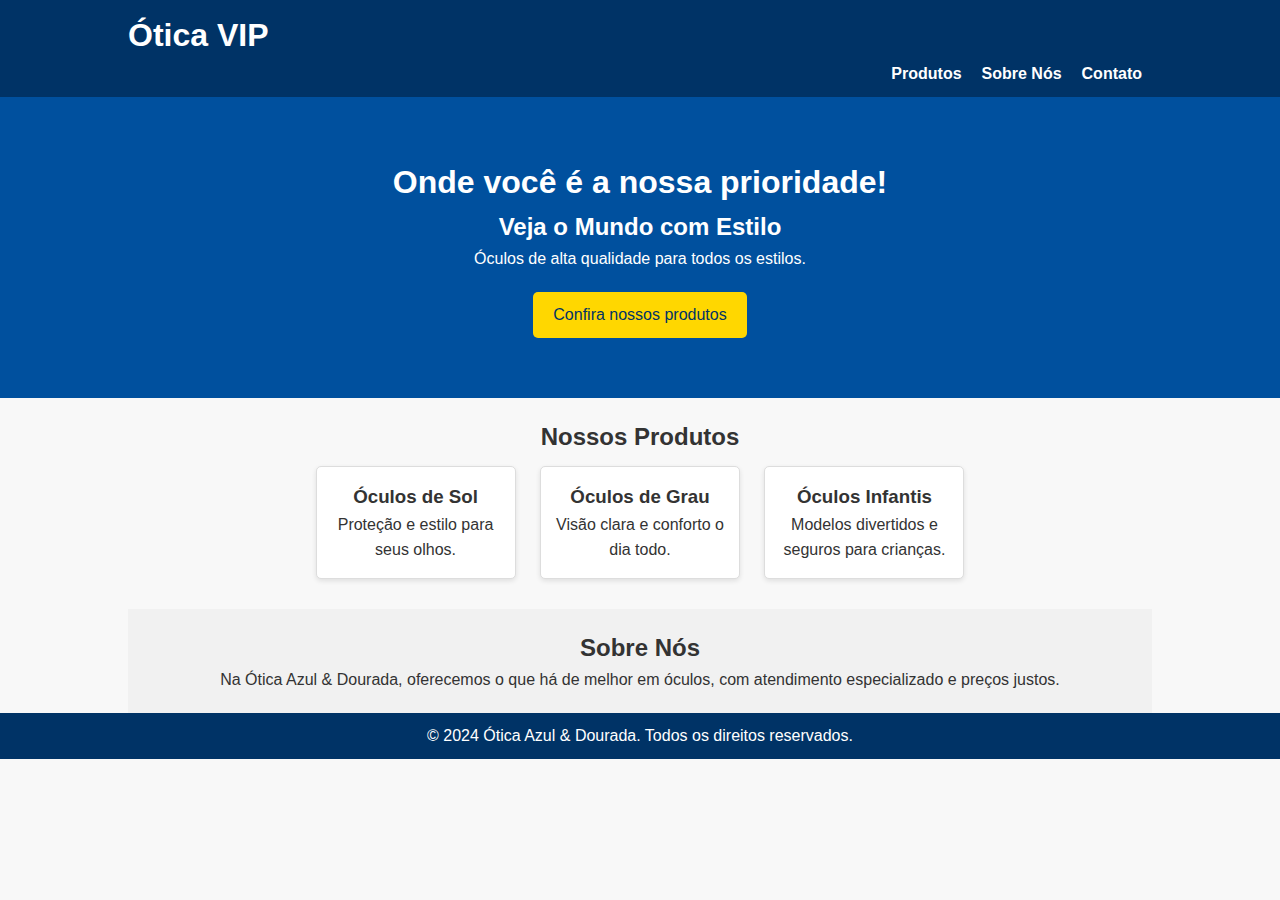
<file: index.html>
<!DOCTYPE html>
<html lang="pt-BR">
<head>
    <meta charset="UTF-8">
    <meta name="viewport" content="width=device-width, initial-scale=1.0">
    <title>Ótica VIP</title>
    <link rel="stylesheet" href="style.css">
</head>
<body>
    <header>
        <div class="container">
            <h1>Ótica VIP</h1>
            <nav>
                <ul>
                    <li><a href="#produtos">Produtos</a></li>
                    <li><a href="#sobre">Sobre Nós</a></li>
                    <li><a href="#contato">Contato</a></li>
                </ul>
            </nav>
        </div>
    </header>

    <section id="banner">
        <div class="container">
            <h1><n>Onde você é a nossa prioridade!</n></h1>
            <h2>Veja o Mundo com Estilo</h2>
            <p>Óculos de alta qualidade para todos os estilos.</p>
            <a href="#produtos" class="btn">Confira nossos produtos</a>
        </div>
    </section>

    <section id="produtos" class="container">
        <h2>Nossos Produtos</h2>
        <div class="product-card">
            <h3>Óculos de Sol</h3>
            <p>Proteção e estilo para seus olhos.</p>
        </div>
        <div class="product-card">
            <h3>Óculos de Grau</h3>
            <p>Visão clara e conforto o dia todo.</p>
        </div>
        <div class="product-card">
            <h3>Óculos Infantis</h3>
            <p>Modelos divertidos e seguros para crianças.</p>
        </div>
    </section>

    <section id="sobre" class="container">
        <h2>Sobre Nós</h2>
        <p>Na Ótica Azul & Dourada, oferecemos o que há de melhor em óculos, com atendimento especializado e preços justos.</p>
    </section>

    <footer>
        <div class="container">
            <p>&copy; 2024 Ótica Azul & Dourada. Todos os direitos reservados.</p>
        </div>
    </footer>
</body>
</html>
</file>
<file: style.css>
* {
    margin: 0;
    padding: 0;
    box-sizing: border-box;
}

body {
    font-family: Arial, sans-serif;
    line-height: 1.6;
    background-color: #f8f8f8;
    color: #333;
}

.container {
    width: 80%;
    margin: auto;
    overflow: hidden;
}

header {
    background: #003366; /* Azul escuro */
    color: #fff;
    padding: 10px 0;
}

header h1 {
    text-align: left;
}

nav ul {
    display: flex;
    justify-content: right;
    list-style: none;
}

nav ul li {
    margin: 0 10px;
}

nav ul li a {
    color: #fff;
    text-decoration: none;
    font-weight: bold;
}

#banner {
    background: #00509e; /* Azul médio */
    color: #fff;
    text-align: center;
    padding: 60px 20px;
}

.btn {
    display: inline-block;
    padding: 10px 20px;
    background: gold; /* Dourado */
    color: #003366; /* Azul escuro */
    text-decoration: none;
    border-radius: 5px;
    margin-top: 20px;
}

#produtos {
    padding: 20px 0;
    text-align: center;
}

.product-card {
    display: inline-block;
    background: #fff;
    border: 1px solid #ddd;
    border-radius: 5px;
    padding: 15px;
    margin: 10px;
    width: 200px;
    box-shadow: 0 2px 5px rgba(0,0,0,0.1);
}

#sobre {
    padding: 20px 0;
    text-align: center;
    background: #f1f1f1;
}

footer {
    background: #003366; /* Azul escuro */
    color: #fff;
    text-align: center;
    padding: 10px 0;
}
</file>
